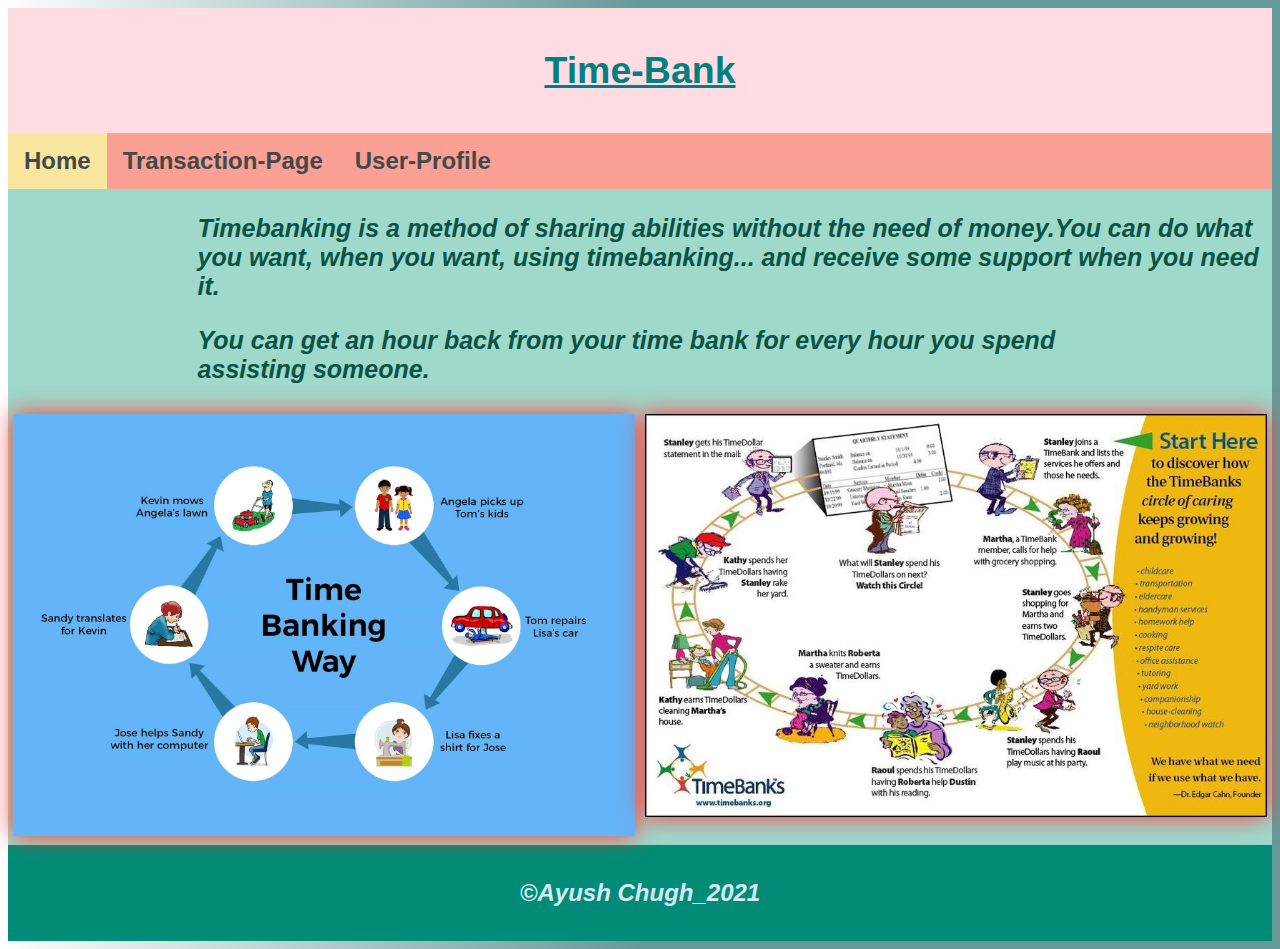
<file: index.html>
<!DOCTYPE html>
<html lang="en">
<head>
    <link rel="icon" href="logo.png" type="image/icon type">
<title>Time-Bank</title>
<meta charset="utf-8">
<meta name="viewport" content="width=device-width, initial-scale=1">
 <link rel="stylesheet" type="text/css" href="Index.css">
</head>
<body>
<header>
  <h2>Time-Bank</h2>
</header>

<section>
  <nav>
    <ul>
  <li><a class="active" href="index.html">Home</a></li>
  <li><a href="Transaction.html">Transaction-Page</a></li>
  <li><a href="User.html">User-Profile</a></li>
    </ul>
  </nav>
  <article>
        <p id="P1">Timebanking is a method of sharing abilities without the need of money.You can do what you want, when you want, using timebanking... and receive some support when you need it.
        </p>
        <p id="P2"> You can get an hour back from your time bank for every hour you spend assisting someone.
        </p>
      <div class="row">
  <div class="column">
    <img src="1.jpg" alt="Snow" style="width:100%">
  </div>
  <div class="column">
    <img src="2.jpg" alt="Forest" style="width:100%">
  </div>
</div>
    </article>

</section>


<footer>
  <p>&copy;Ayush Chugh_2021</p>
</footer>
</body>
</html>
</file>
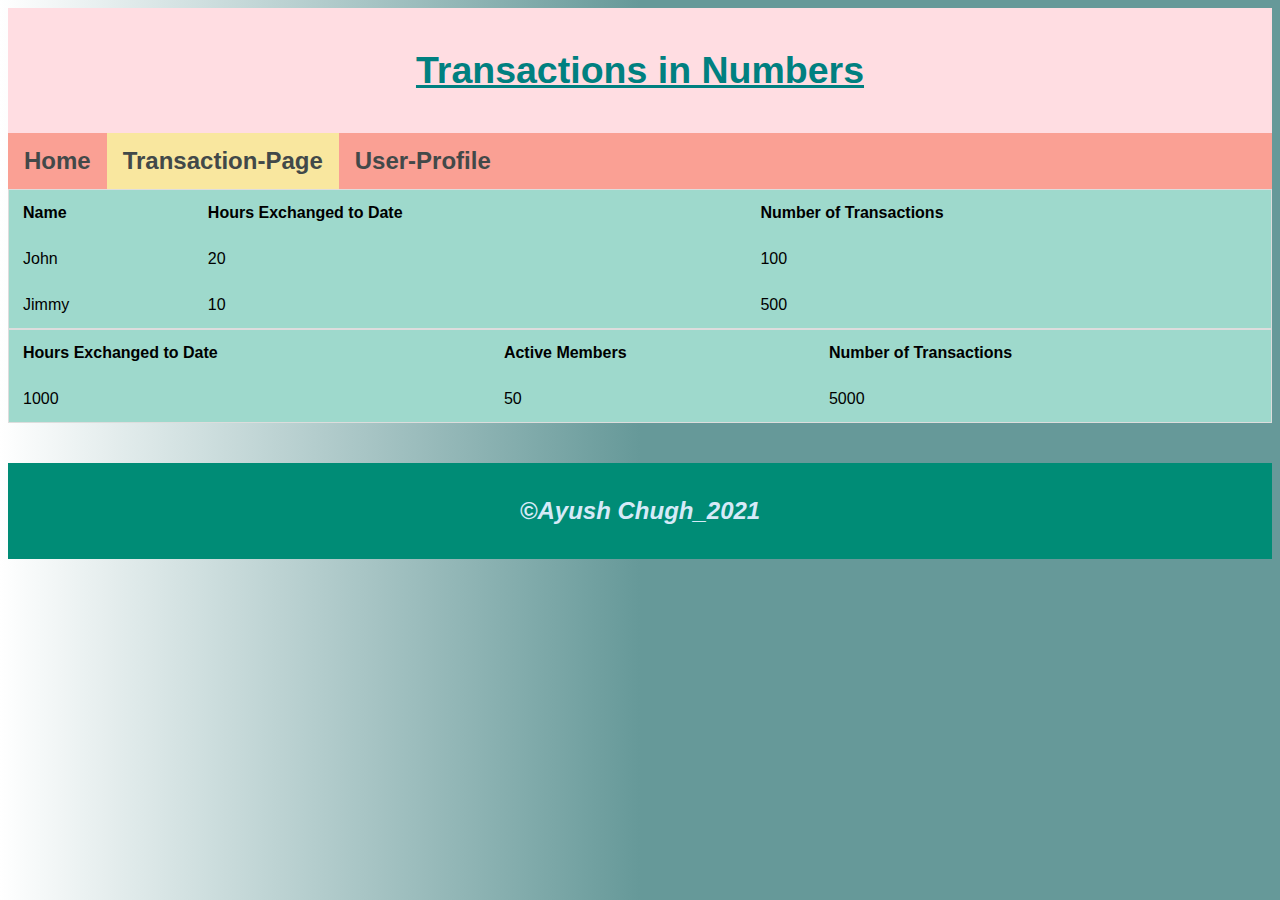
<file: Transaction.html>
<!DOCTYPE html>
<html lang="en">
<head>
    <link rel="icon" href="logo.png" type="image/icon type">
<title>Transactions-Page</title>
<meta charset="utf-8">
<meta name="viewport" content="width=device-width, initial-scale=1">
 <link rel="stylesheet" type="text/css" href="Transaction.css">
</head>
<body>
<header>
  <h2>Transactions in Numbers</h2>
</header>

<section>
  <nav>
    <ul>
  <li><a  href="index.html">Home</a></li>
  <li><a class="active" href="Transaction.html">Transaction-Page</a></li>
  <li><a href="User.html">User-Profile</a></li>
    </ul>
  </nav>
    <table>
  <tr>
    <th>Name</th>
    <th>Hours Exchanged to Date</th>
    <th>Number of Transactions</th>
  </tr>
  <tr>
    <td>John</td>
    <td>20</td>
    <td>100</td>
  </tr>
  <tr>
    <td>Jimmy</td>
    <td>10</td>
    <td>500</td>
  </tr>

</table>
  <table>
  <tr>
    <th>Hours Exchanged to Date</th>
    <th>Active Members</th>
    <th>Number of Transactions</th>
      
  </tr>
  <tr>
    <td>1000</td>
    <td>50</td>
    <td>5000</td>
  </tr>


</table>
</section>
<footer>
  <p>&copy;Ayush Chugh_2021</p>
</footer>


</body>
</html>
</file>
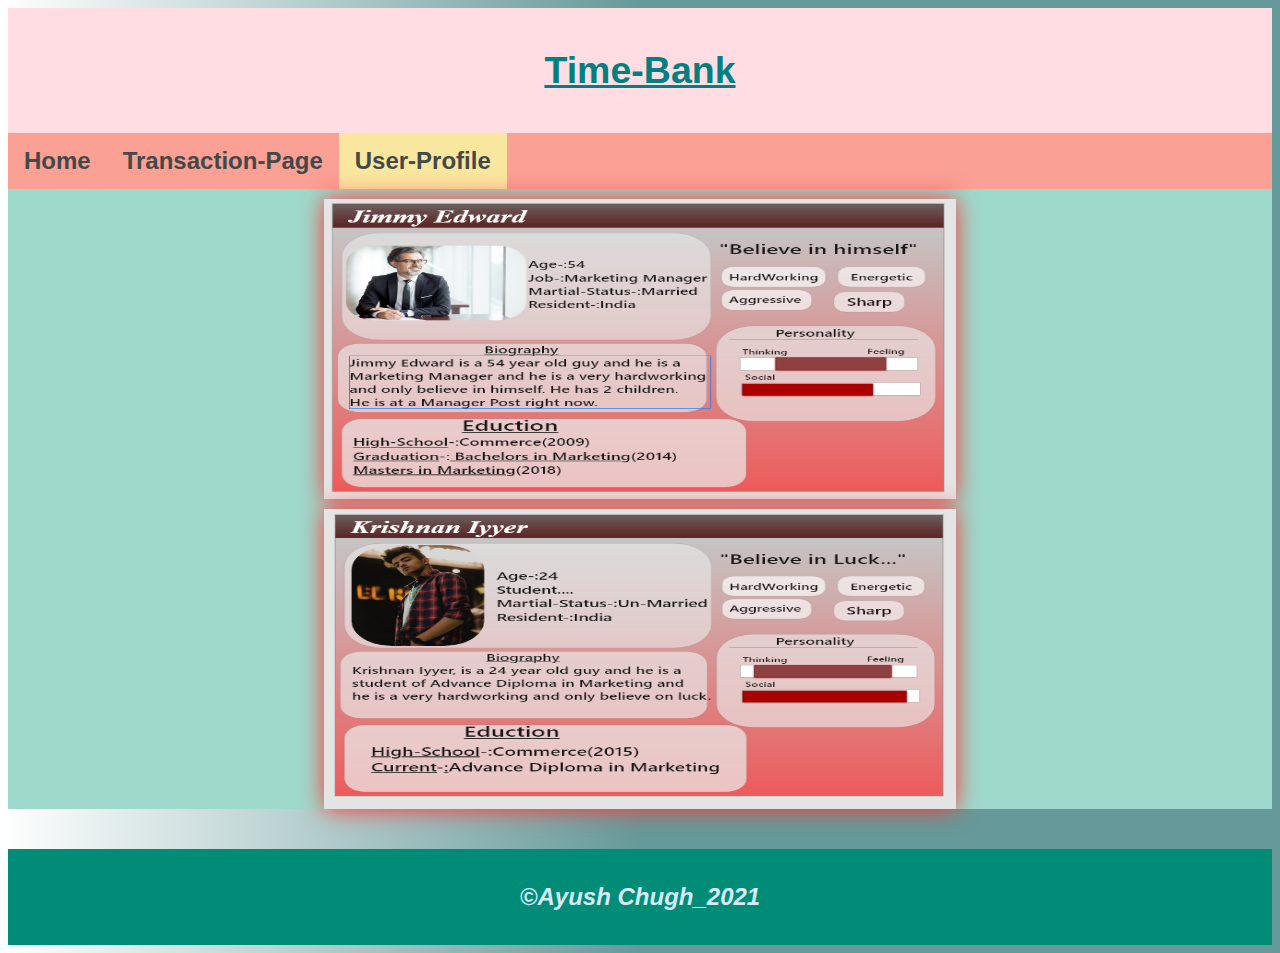
<file: User.html>
<!DOCTYPE html>
<html lang="en">
<head>
    <link rel="icon" href="logo.png" type="image/icon type">
<title>User-Profile</title>
<meta charset="utf-8">
<meta name="viewport" content="width=device-width, initial-scale=1">
 <link rel="stylesheet" type="text/css" href="User.css">
</head>
<body>
<header>
  <h2>Time-Bank</h2>
</header>

<section>
  <nav>
    <ul>
  <li><a  href="index.html">Home</a></li>
  <li><a  href="Transaction.html">Transaction-Page</a></li>
  <li><a class="active" href="User.html">User-Profile</a></li>
    </ul>
  </nav>
  <img src="Jimmy%20Edward(Personna).PNG" alt="jimmy" width="50%" height="300">
  <img src="Krishnan%20Iyer(Personna).PNG" alt="krishna" width="50%" height="300">
</section>


<footer>
  <p>&copy;Ayush Chugh_2021</p>
</footer>
</body>
</html>
</file>
<file: Index.css>
* {
  box-sizing: border-box;
}

body {
  font-family: cursive,Helvetica, fantasy;
     background: linear-gradient(to left, #669999 50%, #ffffff 100%);
    
}

header {
    background-color: #FFDDE2FF;
    padding: 10px;
  text-align: center;
  font-size: 25px;
  color: teal;
    text-decoration: underline; 
}
    ul {
  list-style-type: none;
  margin: 0;
  padding: 0;
  overflow: hidden;
  background-color: #FAA094FF;
}

li {
    float: left;
    }

li a {
  display: block;
  color:#424949;
  text-align: center;
  padding: 14px 16px;
    font-size: 24px;
font-weight: bold;
    text-decoration: none;
}

li a:hover:not(.active) {
  background-color:cyan;
}

.active {
  background-color: #F9E79F;
}
    section{
    background-color: #9ED9CCFF;
    }
    #P1{
  
           margin-left: 15%;
            color: #0B5345;
            font-size: 25px;
            font-style: italic;
            font-weight: bold;
            
        }
        
            #P2{
           margin-left: 15%;
            color: #0B5345;
            font-size: 25px;
            font-style: italic;
            font-weight: bold;
            width:70%;
        }
    
.column {
  float: left;
  width: 50%;
  padding: 5px;
}

.row::after {
  content: "";
  clear: both;
  display: table;
}
    img{
         filter: drop-shadow(0 0 0.75rem rgb(255, 51, 51));
    }
footer {
    background-color: #008C76FF;
  padding: 10px;
    font-size: 24px;
  text-align: center;
    font-style: italic;
    font-weight: bold;
  color: #D6EAF8;
}
@media (max-width: 600px) {
  nav, article {
    width: 100%;
    height: auto;
  }
}
</file>
<file: Transaction.css>
* {
  box-sizing: border-box;
}

body {
  font-family: cursive,Helvetica, fantasy;
    background: linear-gradient(to left, #669999 50%, #ffffff 100%);
    
    
}

header {
    background-color: #FFDDE2FF;
    padding: 10px;
  text-align: center;
  font-size: 25px;
  color: teal;
    text-decoration: underline; 
}
    ul {
  list-style-type: none;
  margin: 0;
  padding: 0;
  overflow: hidden;
  background-color: #FAA094FF;
}

li {
    float: left;
    }

li a {
  display: block;
  color:#424949;
  text-align: center;
  padding: 14px 16px;
    font-size: 24px;
font-weight: bold;
    text-decoration: none;
}

li a:hover:not(.active) {
  background-color:cyan;
}

.active {
  background-color: #F9E79F;
}
    section{
    background-color: #9ED9CCFF;
    }
    
        
    
.column {
  float: left;
  width: 50%;
  padding: 5px;
}

.row::after {
  content: "";
  clear: both;
  display: table;
}
    img{
         filter: drop-shadow(0 0 0.75rem rgb(255, 51, 51));
    }
footer {
   left: 0;
   bottom: 0;
   margin-top: 40px;
   width: 100%;
   position: relative;
    background-color: #008C76FF;
  padding: 10px;
    font-size: 24px;
  text-align: center;
    font-style: italic;
    font-weight: bold;
  color: #D6EAF8;
}
@media (max-width: 600px) {
  nav,secton,table {
    width: 100%;
    height: auto;
  }
}

   table {
  border-collapse: collapse;
  width: 100%;
  border: 1px solid #ddd;
}

th, td {
  text-align: left;
  padding: 14px;
}
</file>
<file: User.css>
* {
  box-sizing: border-box;
}

body {
  font-family: cursive,Helvetica, fantasy;
     background: linear-gradient(to left, #669999 50%, #ffffff 100%);
    
}

header {
    background-color: #FFDDE2FF;
    padding: 10px;
  text-align: center;
  font-size: 25px;
  color: teal;
    text-decoration: underline; 
}
    ul {
  list-style-type: none;
  margin: 0;
  padding: 0;
  overflow: hidden;
  background-color: #FAA094FF;
}

li {
    float: left;
    }

li a {
  display: block;
  color:#424949;
  text-align: center;
  padding: 14px 16px;
    font-size: 24px;
font-weight: bold;
    text-decoration: none;
}

li a:hover:not(.active) {
  background-color:cyan;
}

.active {
  background-color: #F9E79F;
}
    section{
    background-color: #9ED9CCFF;
    }
    
.column {
  float: left;
  width: 50%;
  padding: 5px;
}

.row::after {
  content: "";
  clear: both;
  display: table;
}
    img{
         filter: drop-shadow(0 0 0.75rem rgb(255, 51, 51));
    }
footer {
   left: 0;
   bottom: 0;
   margin-top: 40px;
   width: 100%;
    background-color: #008C76FF;
  padding: 10px;
    font-size: 24px;
  text-align: center;
    font-style: italic;
    font-weight: bold;
  color: #D6EAF8;
}
    img{
        margin-top: 10px;
        display: block;
        margin-left: auto;
        margin-right: auto;
    }
@media (max-width: 600px) {
  nav, article {
    width: 100%;
    height: auto;
  }
}
</file>
